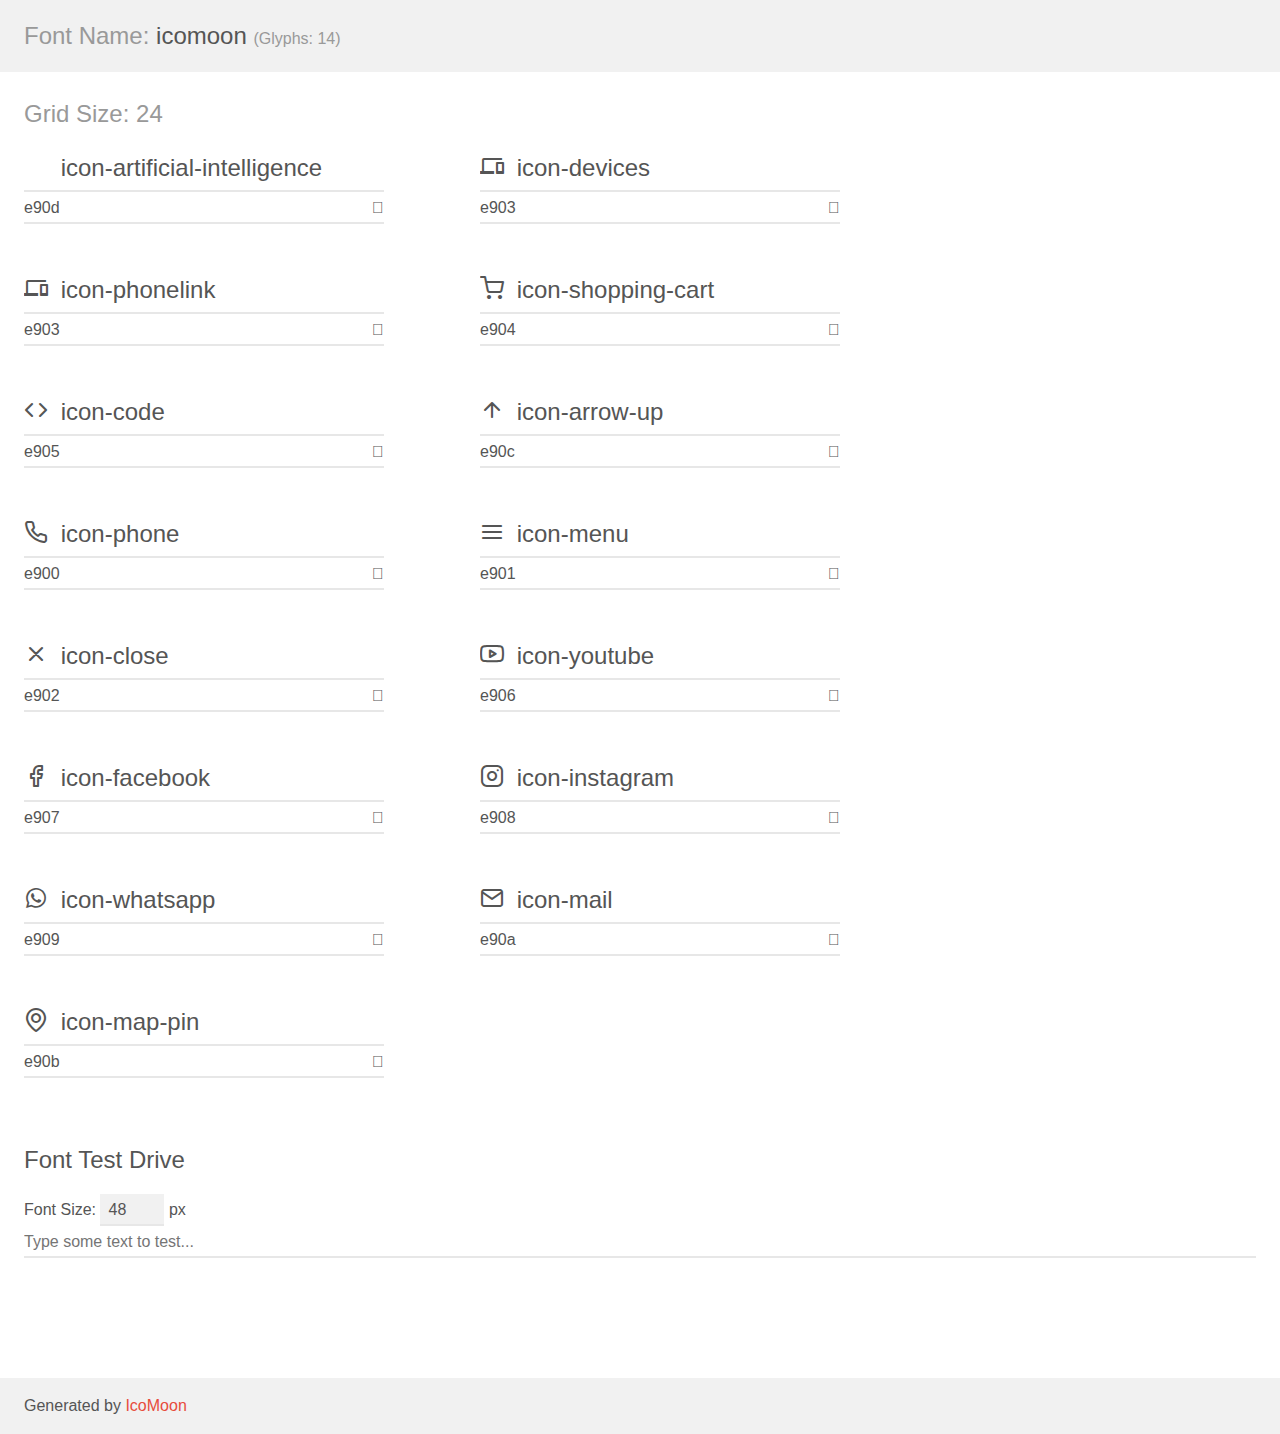
<file: assets/fonts/demo.html>
<!doctype html>
<html>
<head>
    <meta charset="utf-8">
    <title>IcoMoon Demo</title>
    <meta name="description" content="An Icon Font Generated By IcoMoon.io">
    <meta name="viewport" content="width=device-width, initial-scale=1">
    <link rel="stylesheet" href="demo-files/demo.css">
    <link rel="stylesheet" href="style.css"></head>
<body>
    <div class="bgc1 clearfix">
        <h1 class="mhmm mvm"><span class="fgc1">Font Name:</span> icomoon <small class="fgc1">(Glyphs:&nbsp;14)</small></h1>
    </div>
    <div class="clearfix mhl ptl">
        <h1 class="mvm mtn fgc1">Grid Size: 24</h1>
        <div class="glyph fs1">
            <div class="clearfix bshadow0 pbs">
                <span class="icon-artificial-intelligence"></span>
                <span class="mls"> icon-artificial-intelligence</span>
            </div>
            <fieldset class="fs0 size1of1 clearfix hidden-false">
                <input type="text" readonly value="e90d" class="unit size1of2" />
                <input type="text" maxlength="1" readonly value="&#xe90d;" class="unitRight size1of2 talign-right" />
            </fieldset>
            <div class="fs0 bshadow0 clearfix hidden-true">
                <span class="unit pvs fgc1">liga: </span>
                <input type="text" readonly value="" class="liga unitRight" />
            </div>
        </div>
        <div class="glyph fs1">
            <div class="clearfix bshadow0 pbs">
                <span class="icon-devices"></span>
                <span class="mls"> icon-devices</span>
            </div>
            <fieldset class="fs0 size1of1 clearfix hidden-false">
                <input type="text" readonly value="e903" class="unit size1of2" />
                <input type="text" maxlength="1" readonly value="&#xe903;" class="unitRight size1of2 talign-right" />
            </fieldset>
            <div class="fs0 bshadow0 clearfix hidden-true">
                <span class="unit pvs fgc1">liga: </span>
                <input type="text" readonly value="" class="liga unitRight" />
            </div>
        </div>
        <div class="glyph fs1">
            <div class="clearfix bshadow0 pbs">
                <span class="icon-phonelink"></span>
                <span class="mls"> icon-phonelink</span>
            </div>
            <fieldset class="fs0 size1of1 clearfix hidden-false">
                <input type="text" readonly value="e903" class="unit size1of2" />
                <input type="text" maxlength="1" readonly value="&#xe903;" class="unitRight size1of2 talign-right" />
            </fieldset>
            <div class="fs0 bshadow0 clearfix hidden-true">
                <span class="unit pvs fgc1">liga: </span>
                <input type="text" readonly value="" class="liga unitRight" />
            </div>
        </div>
        <div class="glyph fs1">
            <div class="clearfix bshadow0 pbs">
                <span class="icon-shopping-cart"></span>
                <span class="mls"> icon-shopping-cart</span>
            </div>
            <fieldset class="fs0 size1of1 clearfix hidden-false">
                <input type="text" readonly value="e904" class="unit size1of2" />
                <input type="text" maxlength="1" readonly value="&#xe904;" class="unitRight size1of2 talign-right" />
            </fieldset>
            <div class="fs0 bshadow0 clearfix hidden-true">
                <span class="unit pvs fgc1">liga: </span>
                <input type="text" readonly value="" class="liga unitRight" />
            </div>
        </div>
        <div class="glyph fs1">
            <div class="clearfix bshadow0 pbs">
                <span class="icon-code"></span>
                <span class="mls"> icon-code</span>
            </div>
            <fieldset class="fs0 size1of1 clearfix hidden-false">
                <input type="text" readonly value="e905" class="unit size1of2" />
                <input type="text" maxlength="1" readonly value="&#xe905;" class="unitRight size1of2 talign-right" />
            </fieldset>
            <div class="fs0 bshadow0 clearfix hidden-true">
                <span class="unit pvs fgc1">liga: </span>
                <input type="text" readonly value="" class="liga unitRight" />
            </div>
        </div>
        <div class="glyph fs1">
            <div class="clearfix bshadow0 pbs">
                <span class="icon-arrow-up"></span>
                <span class="mls"> icon-arrow-up</span>
            </div>
            <fieldset class="fs0 size1of1 clearfix hidden-false">
                <input type="text" readonly value="e90c" class="unit size1of2" />
                <input type="text" maxlength="1" readonly value="&#xe90c;" class="unitRight size1of2 talign-right" />
            </fieldset>
            <div class="fs0 bshadow0 clearfix hidden-true">
                <span class="unit pvs fgc1">liga: </span>
                <input type="text" readonly value="" class="liga unitRight" />
            </div>
        </div>
        <div class="glyph fs1">
            <div class="clearfix bshadow0 pbs">
                <span class="icon-phone"></span>
                <span class="mls"> icon-phone</span>
            </div>
            <fieldset class="fs0 size1of1 clearfix hidden-false">
                <input type="text" readonly value="e900" class="unit size1of2" />
                <input type="text" maxlength="1" readonly value="&#xe900;" class="unitRight size1of2 talign-right" />
            </fieldset>
            <div class="fs0 bshadow0 clearfix hidden-true">
                <span class="unit pvs fgc1">liga: </span>
                <input type="text" readonly value="" class="liga unitRight" />
            </div>
        </div>
        <div class="glyph fs1">
            <div class="clearfix bshadow0 pbs">
                <span class="icon-menu"></span>
                <span class="mls"> icon-menu</span>
            </div>
            <fieldset class="fs0 size1of1 clearfix hidden-false">
                <input type="text" readonly value="e901" class="unit size1of2" />
                <input type="text" maxlength="1" readonly value="&#xe901;" class="unitRight size1of2 talign-right" />
            </fieldset>
            <div class="fs0 bshadow0 clearfix hidden-true">
                <span class="unit pvs fgc1">liga: </span>
                <input type="text" readonly value="" class="liga unitRight" />
            </div>
        </div>
        <div class="glyph fs1">
            <div class="clearfix bshadow0 pbs">
                <span class="icon-close"></span>
                <span class="mls"> icon-close</span>
            </div>
            <fieldset class="fs0 size1of1 clearfix hidden-false">
                <input type="text" readonly value="e902" class="unit size1of2" />
                <input type="text" maxlength="1" readonly value="&#xe902;" class="unitRight size1of2 talign-right" />
            </fieldset>
            <div class="fs0 bshadow0 clearfix hidden-true">
                <span class="unit pvs fgc1">liga: </span>
                <input type="text" readonly value="" class="liga unitRight" />
            </div>
        </div>
        <div class="glyph fs1">
            <div class="clearfix bshadow0 pbs">
                <span class="icon-youtube"></span>
                <span class="mls"> icon-youtube</span>
            </div>
            <fieldset class="fs0 size1of1 clearfix hidden-false">
                <input type="text" readonly value="e906" class="unit size1of2" />
                <input type="text" maxlength="1" readonly value="&#xe906;" class="unitRight size1of2 talign-right" />
            </fieldset>
            <div class="fs0 bshadow0 clearfix hidden-true">
                <span class="unit pvs fgc1">liga: </span>
                <input type="text" readonly value="" class="liga unitRight" />
            </div>
        </div>
        <div class="glyph fs1">
            <div class="clearfix bshadow0 pbs">
                <span class="icon-facebook"></span>
                <span class="mls"> icon-facebook</span>
            </div>
            <fieldset class="fs0 size1of1 clearfix hidden-false">
                <input type="text" readonly value="e907" class="unit size1of2" />
                <input type="text" maxlength="1" readonly value="&#xe907;" class="unitRight size1of2 talign-right" />
            </fieldset>
            <div class="fs0 bshadow0 clearfix hidden-true">
                <span class="unit pvs fgc1">liga: </span>
                <input type="text" readonly value="" class="liga unitRight" />
            </div>
        </div>
        <div class="glyph fs1">
            <div class="clearfix bshadow0 pbs">
                <span class="icon-instagram"></span>
                <span class="mls"> icon-instagram</span>
            </div>
            <fieldset class="fs0 size1of1 clearfix hidden-false">
                <input type="text" readonly value="e908" class="unit size1of2" />
                <input type="text" maxlength="1" readonly value="&#xe908;" class="unitRight size1of2 talign-right" />
            </fieldset>
            <div class="fs0 bshadow0 clearfix hidden-true">
                <span class="unit pvs fgc1">liga: </span>
                <input type="text" readonly value="" class="liga unitRight" />
            </div>
        </div>
        <div class="glyph fs1">
            <div class="clearfix bshadow0 pbs">
                <span class="icon-whatsapp"></span>
                <span class="mls"> icon-whatsapp</span>
            </div>
            <fieldset class="fs0 size1of1 clearfix hidden-false">
                <input type="text" readonly value="e909" class="unit size1of2" />
                <input type="text" maxlength="1" readonly value="&#xe909;" class="unitRight size1of2 talign-right" />
            </fieldset>
            <div class="fs0 bshadow0 clearfix hidden-true">
                <span class="unit pvs fgc1">liga: </span>
                <input type="text" readonly value="" class="liga unitRight" />
            </div>
        </div>
        <div class="glyph fs1">
            <div class="clearfix bshadow0 pbs">
                <span class="icon-mail"></span>
                <span class="mls"> icon-mail</span>
            </div>
            <fieldset class="fs0 size1of1 clearfix hidden-false">
                <input type="text" readonly value="e90a" class="unit size1of2" />
                <input type="text" maxlength="1" readonly value="&#xe90a;" class="unitRight size1of2 talign-right" />
            </fieldset>
            <div class="fs0 bshadow0 clearfix hidden-true">
                <span class="unit pvs fgc1">liga: </span>
                <input type="text" readonly value="" class="liga unitRight" />
            </div>
        </div>
        <div class="glyph fs1">
            <div class="clearfix bshadow0 pbs">
                <span class="icon-map-pin"></span>
                <span class="mls"> icon-map-pin</span>
            </div>
            <fieldset class="fs0 size1of1 clearfix hidden-false">
                <input type="text" readonly value="e90b" class="unit size1of2" />
                <input type="text" maxlength="1" readonly value="&#xe90b;" class="unitRight size1of2 talign-right" />
            </fieldset>
            <div class="fs0 bshadow0 clearfix hidden-true">
                <span class="unit pvs fgc1">liga: </span>
                <input type="text" readonly value="" class="liga unitRight" />
            </div>
        </div>
    </div>

    <!--[if gt IE 8]><!-->
    <div class="mhl clearfix mbl">
        <h1>Font Test Drive</h1>
        <label>
            Font Size: <input id="fontSize" type="number" class="textbox0 mbm"
            min="8" value="48" />
            px
        </label>
        <input id="testText" type="text" class="phl size1of1 mvl"
        placeholder="Type some text to test..." value=""/>
        <div id="testDrive" class="icon-" style="font-family: icomoon">&nbsp;
        </div>
    </div>
    <!--<![endif]-->
    <div class="bgc1 clearfix">
        <p class="mhl">Generated by <a href="https://icomoon.io/app">IcoMoon</a></p>
    </div>

    <script src="demo-files/demo.js"></script>
</body>
</html>
</file>
<file: assets/fonts/demo-files/demo.css>
body {
  padding: 0;
  margin: 0;
  font-family: sans-serif;
  font-size: 1em;
  line-height: 1.5;
  color: #555;
  background: #fff;
}
h1 {
  font-size: 1.5em;
  font-weight: normal;
}
small {
  font-size: .66666667em;
}
a {
  color: #e74c3c;
  text-decoration: none;
}
a:hover, a:focus {
  box-shadow: 0 1px #e74c3c;
}
.bshadow0, input {
  box-shadow: inset 0 -2px #e7e7e7;
}
input:hover {
  box-shadow: inset 0 -2px #ccc;
}
input, fieldset {
  font-family: sans-serif;
  font-size: 1em;
  margin: 0;
  padding: 0;
  border: 0;
}
input {
  color: inherit;
  line-height: 1.5;
  height: 1.5em;
  padding: .25em 0;
}
input:focus {
  outline: none;
  box-shadow: inset 0 -2px #449fdb;
}
.glyph {
  font-size: 16px;
  width: 15em;
  padding-bottom: 1em;
  margin-right: 4em;
  margin-bottom: 1em;
  float: left;
  overflow: hidden;
}
.liga {
  width: 80%;
  width: calc(100% - 2.5em);
}
.talign-right {
  text-align: right;
}
.talign-center {
  text-align: center;
}
.bgc1 {
  background: #f1f1f1;
}
.fgc1 {
  color: #999;
}
.fgc0 {
  color: #000;
}
p {
  margin-top: 1em;
  margin-bottom: 1em;
}
.mvm {
  margin-top: .75em;
  margin-bottom: .75em;
}
.mtn {
  margin-top: 0;
}
.mtl, .mal {
  margin-top: 1.5em;
}
.mbl, .mal {
  margin-bottom: 1.5em;
}
.mal, .mhl {
  margin-left: 1.5em;
  margin-right: 1.5em;
}
.mhmm {
  margin-left: 1em;
  margin-right: 1em;
}
.mls {
  margin-left: .25em;
}
.ptl {
  padding-top: 1.5em;
}
.pbs, .pvs {
  padding-bottom: .25em;
}
.pvs, .pts {
  padding-top: .25em;
}
.unit {
  float: left;
}
.unitRight {
  float: right;
}
.size1of2 {
  width: 50%;
}
.size1of1 {
  width: 100%;
}
.clearfix:before, .clearfix:after {
  content: " ";
  display: table;
}
.clearfix:after {
  clear: both;
}
.hidden-true {
  display: none;
}
.textbox0 {
  width: 3em;
  background: #f1f1f1;
  padding: .25em .5em;
  line-height: 1.5;
  height: 1.5em;
}
#testDrive {
  display: block;
  padding-top: 24px;
  line-height: 1.5;
}
.fs0 {
  font-size: 16px;
}
.fs1 {
  font-size: 24px;
}
</file>
<file: assets/fonts/style.css>
@font-face {
  font-family: 'icomoon';
  src:  url('fonts/icomoon.eot?yc6wip');
  src:  url('fonts/icomoon.eot?yc6wip#iefix') format('embedded-opentype'),
    url('fonts/icomoon.ttf?yc6wip') format('truetype'),
    url('fonts/icomoon.woff?yc6wip') format('woff'),
    url('fonts/icomoon.svg?yc6wip#icomoon') format('svg');
  font-weight: normal;
  font-style: normal;
  font-display: block;
}

[class^="icon-"], [class*=" icon-"] {
  /* use !important to prevent issues with browser extensions that change fonts */
  font-family: 'icomoon' !important;
  speak: never;
  font-style: normal;
  font-weight: normal;
  font-variant: normal;
  text-transform: none;
  line-height: 1;

  /* Better Font Rendering =========== */
  -webkit-font-smoothing: antialiased;
  -moz-osx-font-smoothing: grayscale;
}

.icon-artificial-intelligence:before {
  content: "\e90d";
}
.icon-devices:before {
  content: "\e903";
}
.icon-phonelink:before {
  content: "\e903";
}
.icon-shopping-cart:before {
  content: "\e904";
}
.icon-code:before {
  content: "\e905";
}
.icon-arrow-up:before {
  content: "\e90c";
}
.icon-phone:before {
  content: "\e900";
}
.icon-menu:before {
  content: "\e901";
}
.icon-close:before {
  content: "\e902";
}
.icon-youtube:before {
  content: "\e906";
}
.icon-facebook:before {
  content: "\e907";
}
.icon-instagram:before {
  content: "\e908";
}
.icon-whatsapp:before {
  content: "\e909";
}
.icon-mail:before {
  content: "\e90a";
}
.icon-map-pin:before {
  content: "\e90b";
}
</file>
